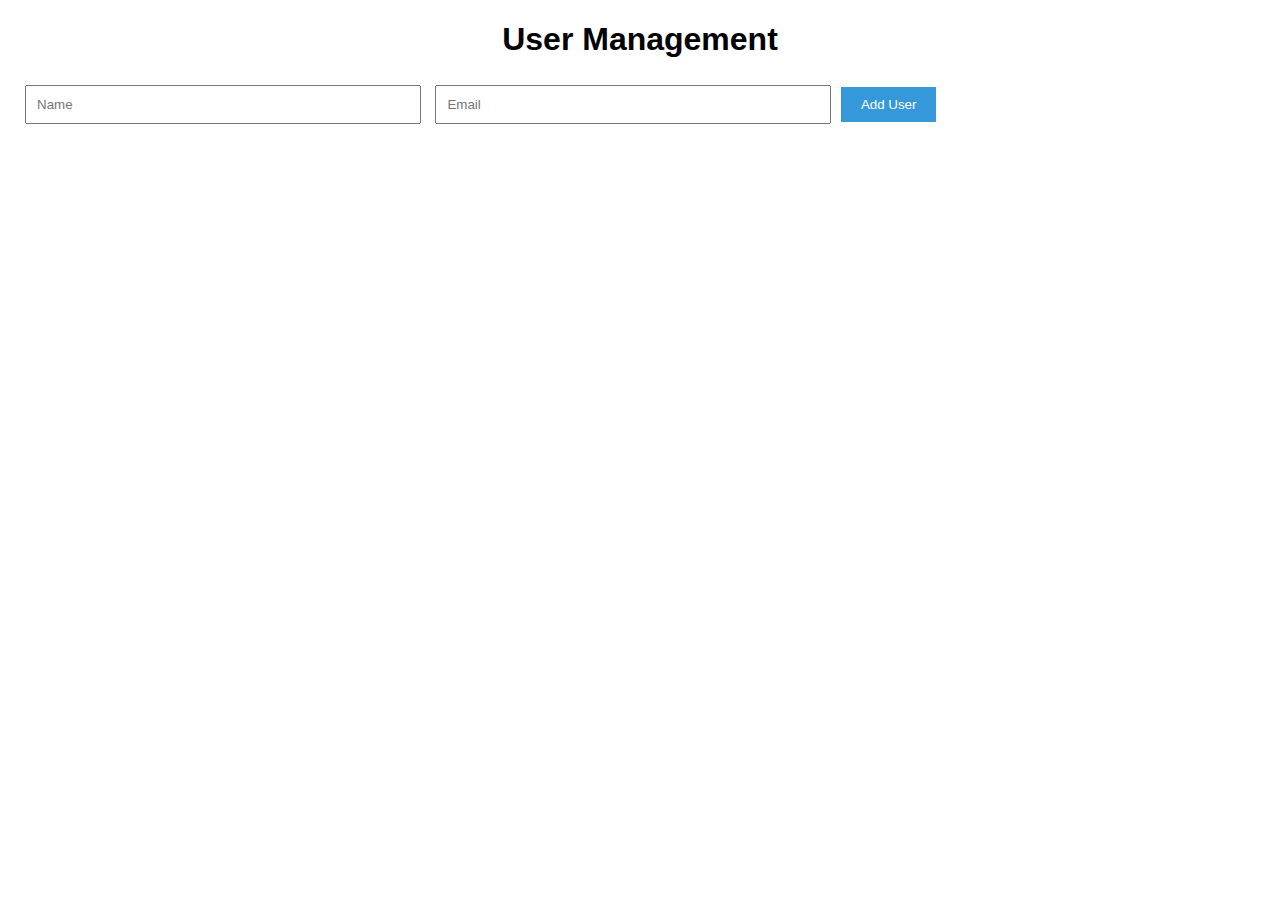
<file: src/users.html>
<!DOCTYPE html>
<html lang="en">
<head>
    <meta charset="UTF-8">
    <meta name="viewport" content="width=device-width, initial-scale=1.0">
    <title>User Management</title>
    <link rel="stylesheet" href="styles/style.css">
</head>
<body>

    <h1>User Management</h1>

    <div class="user-list" id="user-list">
        <!-- Users will be dynamically added here -->
    </div>

    <div class="add-user-form">
        <input type="text" id="name" placeholder="Name">
        <input type="email" id="email" placeholder="Email">
        <button onclick="addUser()">Add User</button>
    </div>

    <script src="scripts/scripts.js"></script>

</body>
</html>
</file>
<file: src/styles/style.css>
body {
    font-family: Arial, sans-serif;
    margin: 20px;
}

h1 {
    text-align: center;
}

.user-list {
    margin-bottom: 20px;
}

.user-item {
    display: flex;
    justify-content: space-between;
    align-items: center;
    padding: 10px;
    border: 1px solid #ccc;
    margin-bottom: 5px;
}

.user-item button {
    padding: 5px 10px;
    background-color: #e74c3c;
    color: white;
    border: none;
    cursor: pointer;
}

.user-item button:hover {
    background-color: #c0392b;
}

.add-user-form {
    margin-top: 20px;
}

.add-user-form input {
    padding: 10px;
    margin: 5px;
    width: 30%;
}

.add-user-form button {
    padding: 10px 20px;
    background-color: #3498db;
    color: white;
    border: none;
    cursor: pointer;
}

.add-user-form button:hover {
    background-color: #2980b9;
}
</file>
